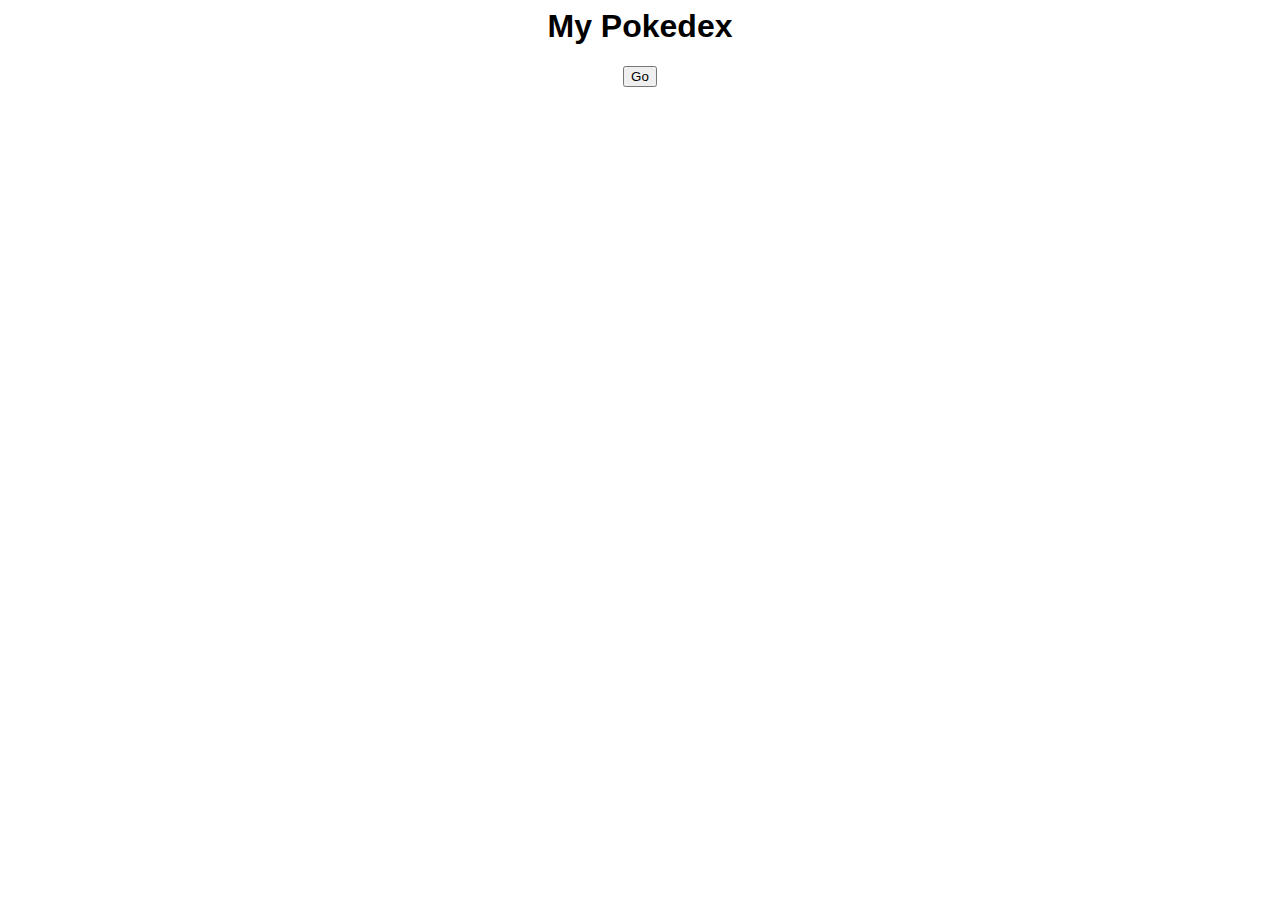
<file: index.html>
﻿<html>
<head>
    <title>Index</title>
    <meta charset="UTF-8">
    <script src="https://ajax.googleapis.com/ajax/libs/jquery/3.2.1/jquery.min.js"></script>
    <script>
        $(document).ready(function () {
            var min = Math.ceil(1);
            var max = Math.floor(11);
            var rand = Math.floor(Math.random() * (max - min + 1)) + min;
            window.location.href = rand + "/index.html";
        });
    </script>
</head>
    <body>
    </body>
</html>
</file>
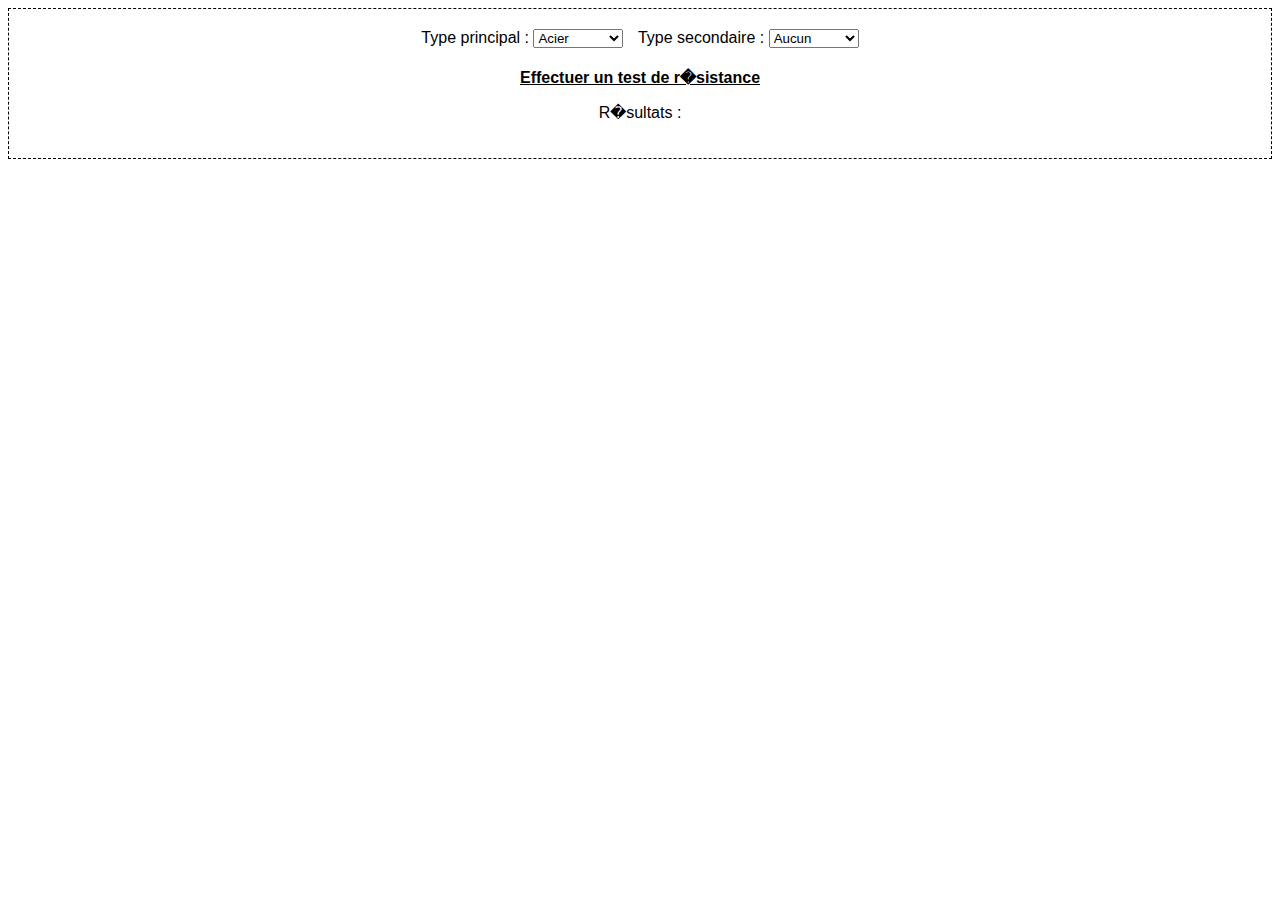
<file: 1/index.html>
<html>
<head>
    <title>Index</title>
    <link rel="stylesheet" type="text/css" href="base.css">
    <script src="https://ajax.googleapis.com/ajax/libs/jquery/3.2.1/jquery.min.js"></script>
    <script src="script.js"></script>
    <script>
        $(document).ready(function () {
            $("#testType").click(function () {
                $("#immunities").html("<h4>Immunit�s</h4>");
                $("#weaknesses").html("<h4>Faiblesses</h4>");
                $("#resistances").html("<h4>R�sistances</h4>");
                var primary = $("#primary-type").val();
                var secondary = $("#secondary-type").val();
                if (primary == secondary)
                    secondary = "Aucun";
                var res = new Object();
                res = def_res(res);

                $("#showPrincipal").html(primary + " / ");
                $("#showSecondary").html(secondary);
                res = calc_res(res, primary);
                if (secondary != "Aucun") {
                    res = calc_res(res, secondary);
                }
                write_res(res);
            });
        });
    </script>
</head>
<body>
    <!--<section id="title-div">
        <h1>My Pokedex</h1>
        <button id="import">Importer</button>
        <button id="export">Exporter</button>
        <button id="save">Sauvegarder (cookies)</button>
    </section>
    <form>
        <section class="add-div" id="generalInformations">
            <section class="add-div-div" id="add-name-div">
                <span>Nom : </span><input>
            </section>
            <section class="add-div-div" id="add-img-div">
                <span>Image : </span><input type="file">
            </section>
            <section class="add-div-div" id="add-desc-div">
                <span>Description du Pok�dex : </span><textarea></textarea>
            </section>
        </section>-->
        <section class="add-div" id="pokemonType">
            <section class="add-div-div" id="add-prim-type-div">
                <span>Type principal : </span>
                <select id="primary-type">
                    <option value="Acier">Acier</option>
                    <option value="Combat">Combat</option>
                    <option value="Dragon">Dragon</option>
                    <option value="Eau">Eau</option>
                    <option value="Electrik">Electrik</option>
                    <option value="F�e">F�e</option>
                    <option value="Feu">Feu</option>
                    <option value="Glace">Glace</option>
                    <option value="Insecte">Insecte</option>
                    <option value="Normal">Normal</option>
                    <option value="Plante">Plante</option>
                    <option value="Poison">Poison</option>
                    <option value="Psy">Psy</option>
                    <option value="Roche">Roche</option>
                    <option value="Sol">Sol</option>
                    <option value="Spectre">Spectre</option>
                    <option value="T�n�bres">T�n�bres</option>
                    <option value="Vol">Vol</option>
                </select>
            </section>
            <section class="add-div-div" id="add-sec-type-div">
                <span>Type secondaire : </span>
                <select id="secondary-type">
                    <option value="Aucun">Aucun</option>
                    <option value="Acier">Acier</option>
                    <option value="Combat">Combat</option>
                    <option value="Dragon">Dragon</option>
                    <option value="Eau">Eau</option>
                    <option value="Electrik">Electrik</option>
                    <option value="F�e">F�e</option>
                    <option value="Feu">Feu</option>
                    <option value="Glace">Glace</option>
                    <option value="Insecte">Insecte</option>
                    <option value="Normal">Normal</option>
                    <option value="Plante">Plante</option>
                    <option value="Poison">Poison</option>
                    <option value="Psy">Psy</option>
                    <option value="Roche">Roche</option>
                    <option value="Sol">Sol</option>
                    <option value="Spectre">Spectre</option>
                    <option value="T�n�bres">T�n�bres</option>
                    <option value="Vol">Vol</option>
                </select>
            </section>
            <section class="type-result-div">
                <span id="testType">Effectuer un test de r�sistance</span></>
                <p>R�sultats : <span id="showPrincipal"></span><span id="showSecondary"></span></p>
                <section id="typeResults">
                    <p id="immunities"></p>
                    <p id="resistances"></p>
                    <p id="weaknesses"></p>
                </section>
            </section>
        </section>
        <!--<section id="pokemonFamily" class="add-div">
            <section class="add-div-div" id="add-name-div">
                <section class="add-div-div" id="add-family-div">
                    <span>Famille : </span><input>
                </section>
                <section class="add-div-div" id="add-egg-div">
                    <span>Groupe d'oeuf : </span><input>
                </section>
                <section class="add-div-div" id="add-birth-foot-div">
                    <span>Nombre de pas : </span><input />
                </section>
                <section class="add-div-div" id="add-gender-div">
                    <span>Genre : </span>
                    <input type="radio" name="gender" id="no-gender" value="no-gender"/> No
                    <input type="radio" name="gender" id="yes-gender" value="yes-gender" /> Yes
                </section>
            </section>
        </section>
        <section id="pokemonMorphology" class="add-div">
            <section class="add-div-div" id="add-birth-foot-div">
                <span>Taille (m) : </span><input />
            </section>
            <section class="add-div-div" id="add-birth-foot-div">
                <span>Poids (kg) : </span><input />
            </section>
            <section class="add-div-div" id="add-body-img-div">
                <span>Corps : </span><input type="file">
            </section>
            <section class="add-div-div" id="add-footprint-div">
                <span>Empreinte : </span><input type="file">
            </section>
        </section>
        <section id="pokemonLevel" class="add-div">
            <section class="add-div-div" id="add-birth-foot-div">
                <span>Points d'efforts : </span><input />
                <select name="stats">
                    <option value="pv">PV</option>
                    <option value="atk">ATK</option>
                    <option value="satk">SATK</option>
                    <option value="def">DEF</option>
                    <option value="sdef">SDEF</option>
                    <option value="spe">SPE</option>
                </select>
            </section>
            <section class="add-div-div" id="add-birth-foot-div">
                <span>Exp�rience : </span><input />
            </section>
            <section class="add-div-div" id="add-body-img-div">
                <span>Exp�rience au niveau 100 : </span><input/>
            </section>
        </section>
        <section id="pokemonTalents" class="add-div">
            <section class="add-div-div" id="add-first-talent-div">
                <span>Talent n�1 : </span><input list="talent-1"/>
                <datalist id="talent-1">
                    <option value="Thick Fat">Isograisse</option>
                    <option value="Bullet Proof">Pare-Balles</option>
                    <option value="Intimidate">Intimidation</option>
                </datalist>
            </section>
            <section class="add-div-div" id="add-second-talent-div">
                <span>Talent n�2 : </span><input list="talent-2"/>
                <datalist id="talent-2">
                    <option value="Thick Fat">Isograisse</option>
                    <option value="Bullet Proof">Pare-Balles</option>
                    <option value="Intimidate">Intimidation</option>
                </datalist>
            </section>
            <section class="add-div-div" id="add-secret-talent-div">
                <span>Talent Secret : </span><input list="talent-secret"/>
                <datalist id="talent-secret">
                    <option value="Thick Fat">Isograisse</option>
                    <option value="Bullet Proof">Pare-Balles</option>
                    <option value="Intimidate">Intimidation</option>
                </datalist>
            </section>
        </section>
        <section id="pokemonPokedex" class="add-div">
            <section class="add-div-div" id="add-id-div">
                <span>Num�ro Pok�dex : </span><input>
            </section>
            <section class="add-div-div" id="add-id-div">
                <span>Couleur Pok�dex : </span><input list="colors">
                <datalist id="colors">
                    <option value="Black">Noir</option>
                    <option value="White">Blanc</option>
                    <option value="Red">Rouge</option>
                </datalist>
            </section>
            <section class="add-div-div" id="add-id-div">
                <span>Taux de capture : </span><input>
            </section>
        </section>
        <br />
        <input type="submit" />
    </form>-->
</body>
</html>
</file>
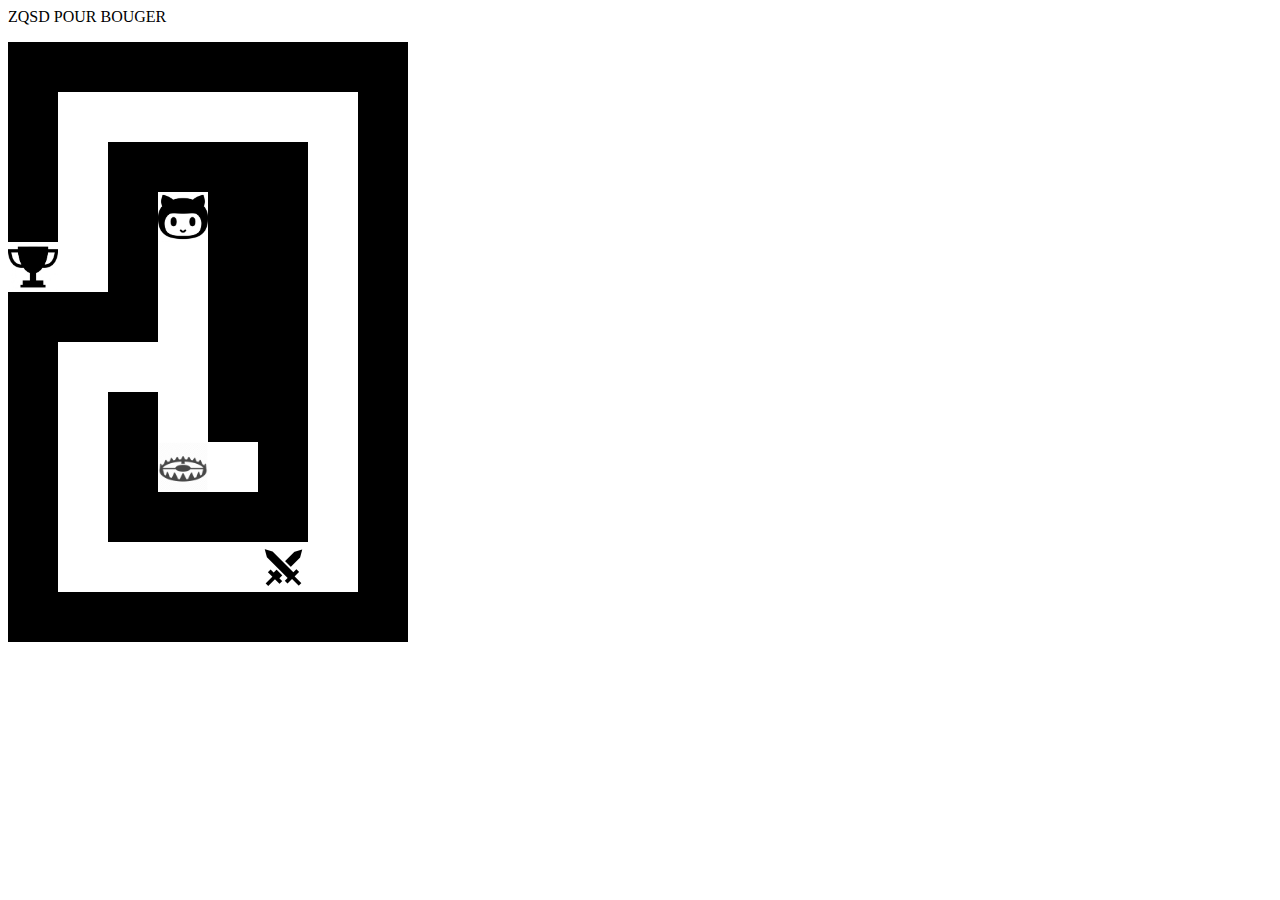
<file: 11/index.html>
<html>
<head>
    <title>Index</title>
    <link rel="stylesheet" type="text/css" href="base.css">
    <script src="https://ajax.googleapis.com/ajax/libs/jquery/3.2.1/jquery.min.js"></script>
    <script src="script.js"></script>
    <script>
        $(document).ready(function () {
            var player = new Player();
            print(player);
            init(player);
            $("body").keypress(function (event) {
                switch (event.key) {
                    case "z":
                        mv(player, event.key);
                        break;
                    case "q":
                        mv(player, event.key);
                        break;
                    case "s":
                        mv(player, event.key);
                        break;
                    case "d":;
                        mv(player, event.key);
                        break;
                    default:
                        print("Error");
                }
            });
        });
    </script>
</head>
<body>

</body>
</html>
</file>
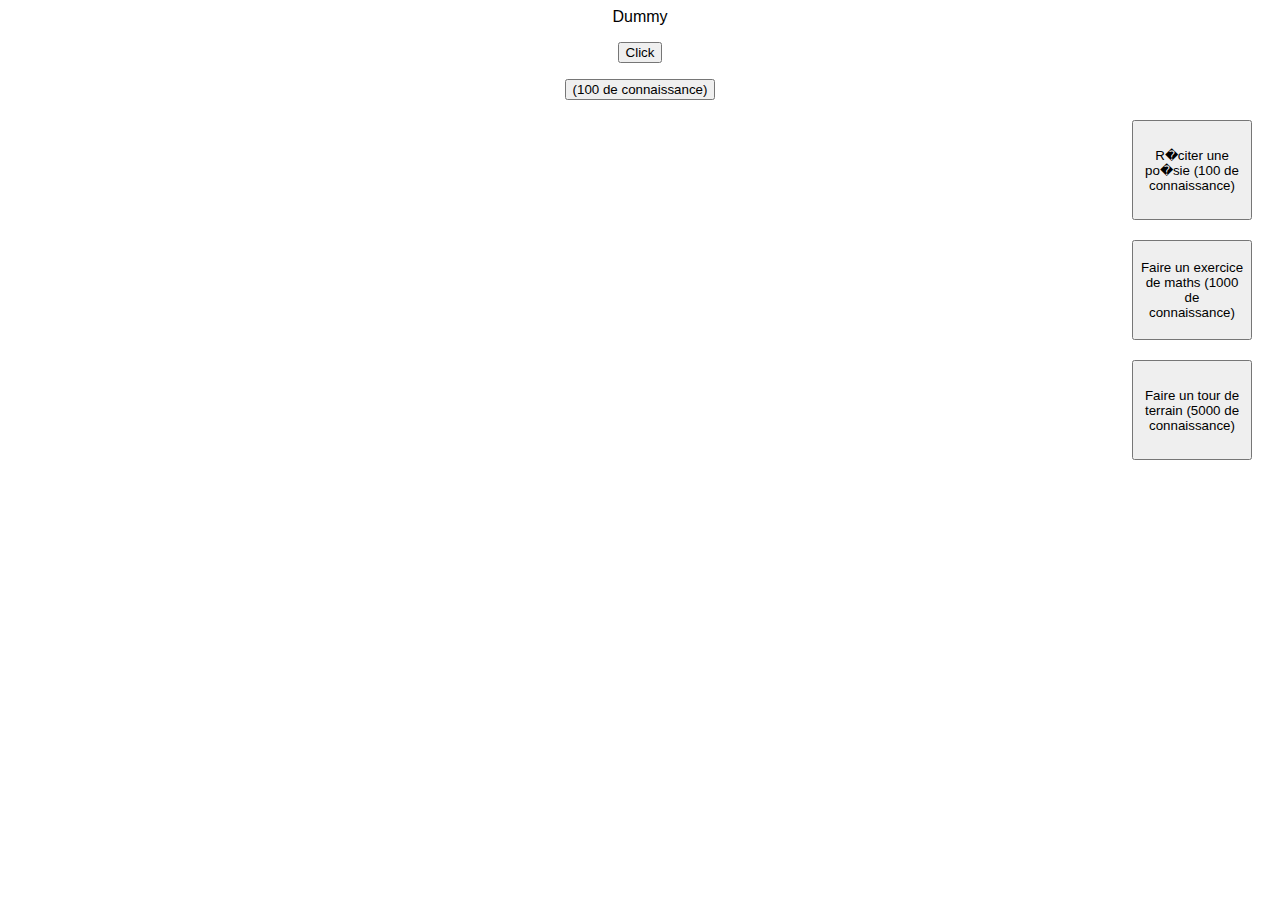
<file: 2/index.html>
<html>
<head>
    <title>Index</title>
    <link rel="stylesheet" type="text/css" href="base.css">
    <script src="https://ajax.googleapis.com/ajax/libs/jquery/3.2.1/jquery.min.js"></script>
    <script src="script.js"></script>
    <script>
        $(document).ready(function () {
            var P1 = new player("Dummy", 0, 1, 0);
            var poem = new shopItem("poem", 100, 1, 0);
            var mathExercise = new shopItem("mathExercise", 1000, 5, 0);
            var sport = new shopItem("sport", 5000, 20, 0);
            var shopArr = [
                poem,
                mathExercise,
                sport
            ];
            $("#nickname").html(P1.nick);
            window.setInterval(function () {
                dps(P1);
            }, 1000);
            $("#addScore").click(function () {
                click(P1)
            });
            $(".buyUpgrade").click(function () {
                buySomething(P1, this.id, shopArr);
            });
            $("#cheat").click(function () {
                clickCheat(P1)
            });
        });
    </script>
</head>
<body>
    <p id="nickname"></p>
    <button id="addScore">Click</button>
    <p id="score"></p>
    <button id="cheat">(100 de connaissance)</button>
    <section class="divBuyUpgrade">
        <button class="buyUpgrade" id="get-poem">R�citer une po�sie (<span id="cost-poem">100</span> de connaissance)</button>
    </section>
    <section class="divBuyUpgrade">
        <button class="buyUpgrade" id="get-mathExercise">Faire un exercice de maths (<span id="cost-mathExercise">1000</span> de connaissance)</button>
    </section>
    <section class="divBuyUpgrade">
        <button class="buyUpgrade" id="get-sport">Faire un tour de terrain (<span id="cost-sport">5000</span> de connaissance)</button>
    </section>
</body>
</html>
</file>
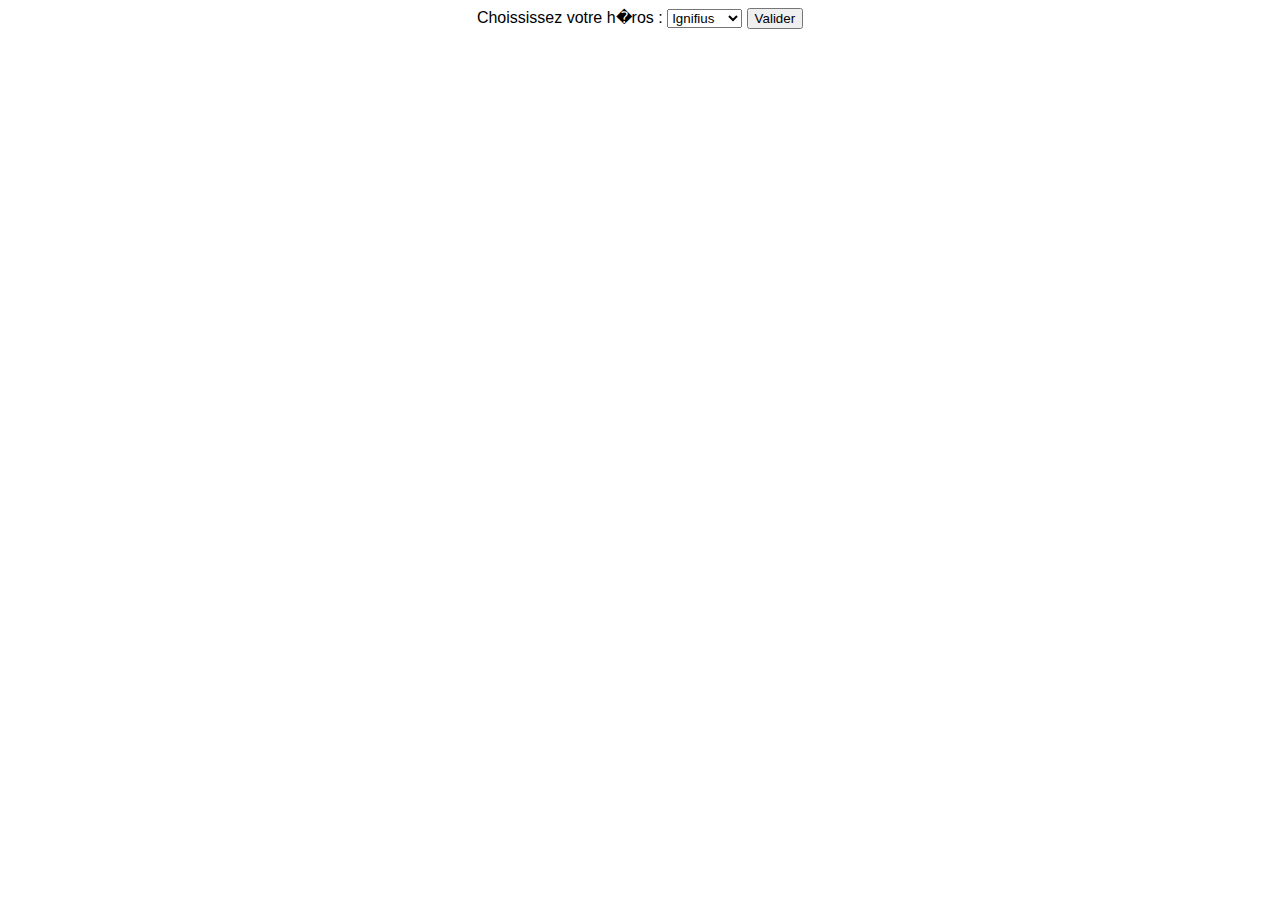
<file: 3/index.html>
<html>
<head>
    <title>Index</title>
    <link rel="stylesheet" type="text/css" href="base.css">
    <script src="https://ajax.googleapis.com/ajax/libs/jquery/3.2.1/jquery.min.js"></script>
    <script src="script.js"></script>
    <script>
        $(document).ready(function () {
            $("#heroChoiceButton").click(function () {
                var hero = $("#heroChoice").val();
                console.log(hero);
                var player = new Player(hero);
                console.log(player);
                initGame(player);
            });
        });
    </script>
</head>
<body>
    <form>
        Choississez votre h�ros : 
        <select id="heroChoice">
            <option value="Ignifius">Ignifius</option>
            <option value="Aquarius">Aquarius</option>
            <option value="Ga�a">Ga�a</option>
        </select>
        <button type="button" id="heroChoiceButton">Valider</button>
    </form>
</body>
</html>
</file>
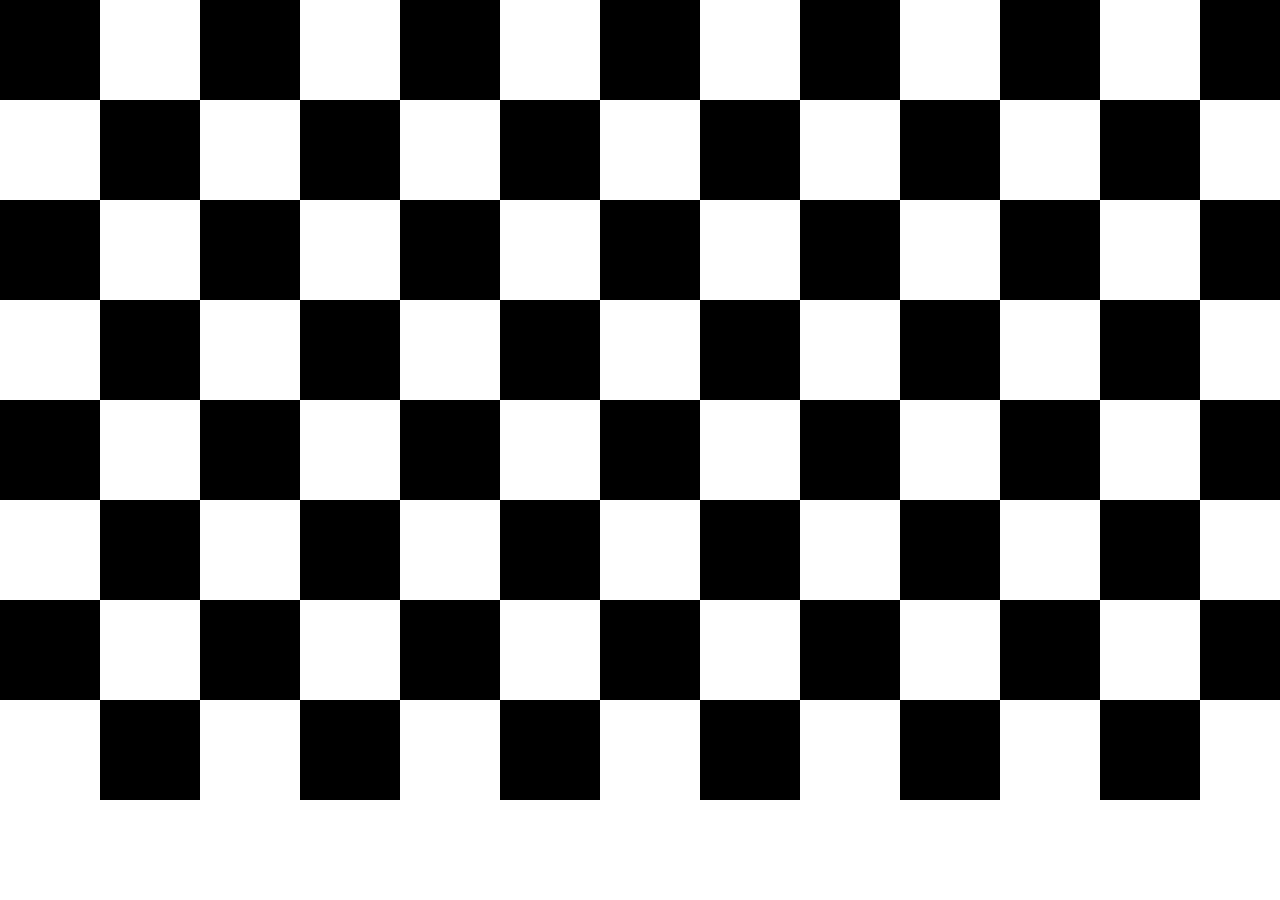
<file: 4/index.html>
<html>
<head>
    <title>Index</title>
    <link rel="stylesheet" type="text/css" href="base.css">
    <script src="https://ajax.googleapis.com/ajax/libs/jquery/3.2.1/jquery.min.js"></script>
    <script src="script.js"></script>
    <script>
        $(document).ready(function () {
            var arr = [[100, 100, 100, 100], [200, 200, 200, 200], [300, 300, 300, 300], [400, 400, 400, 400], [500, 500, 500, 500], [600, 600, 600, 600]];
            var arr2 = [0, 0];
            main(0, arr, arr2, 3);
        });
    </script>
</head>
<body>

</body>
</html>
</file>
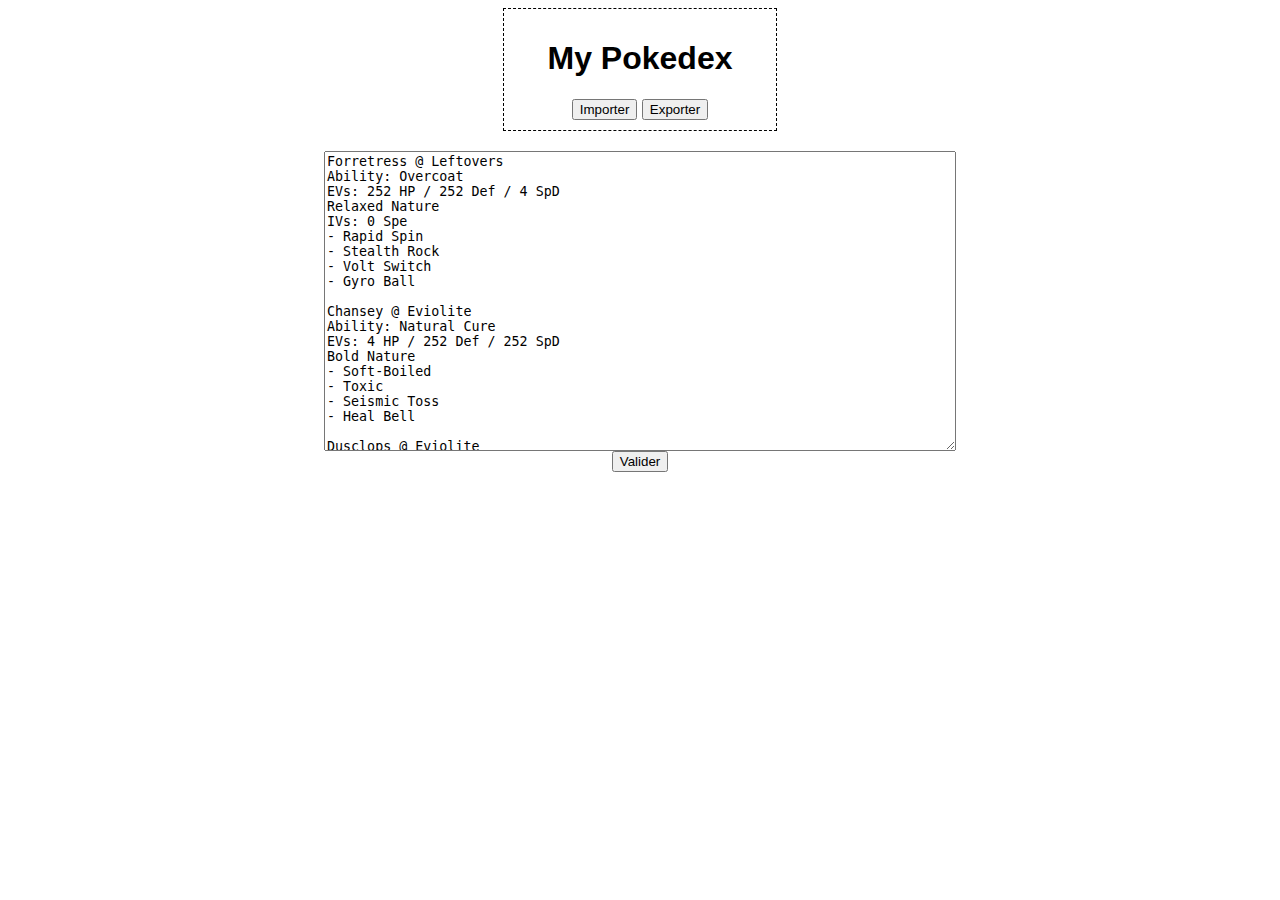
<file: 5/index.html>
<html>
<head>
    <title>Index</title>
    <link rel="stylesheet" type="text/css" href="base.css">
    <script src="https://ajax.googleapis.com/ajax/libs/jquery/3.2.1/jquery.min.js"></script>
    <script src="script.js"></script>
    <script>
        $(document).ready(function () {
            function calc(types_arr) {
                $("#immunities").html("<h4>Immunit�s</h4>");
                $("#weaknesses").html("<h4>Faiblesses</h4>");
                $("#resistances").html("<h4>R�sistances</h4>");
                var primary = types_arr[0];
                if (types_arr.length === 2)
                {
                    var secondary = types_arr[1];
                }
                var res = new Object();
                res = def_res(res);
                res = calc_res(res, primary);
                if (types_arr.length === 2) {
                    res = calc_res(res, secondary);
                }
                write_res(res);
            };
        });
    </script>
</head>
    <body>
        <section id="title-div">
            <h1>My Pokedex</h1>
            <button id="import">Importer</button>
            <button id="export">Exporter</button>
        </section>
        <form id="form" method="post">
            <textarea title="Pokemon Team" id="pokemonTeam">Forretress @ Leftovers 
Ability: Overcoat 
EVs: 252 HP / 252 Def / 4 SpD 
Relaxed Nature 
IVs: 0 Spe 
- Rapid Spin 
- Stealth Rock 
- Volt Switch 
- Gyro Ball 

Chansey @ Eviolite 
Ability: Natural Cure 
EVs: 4 HP / 252 Def / 252 SpD 
Bold Nature 
- Soft-Boiled 
- Toxic 
- Seismic Toss 
- Heal Bell 

Dusclops @ Eviolite 
Ability: Pressure 
EVs: 252 HP / 124 Def / 132 SpA 
Bold Nature 
IVs: 0 Atk 
- Calm Mind 
- Rest 
- Will-O-Wisp 
- Shadow Ball 

Dragonite @ Lum Berry 
Ability: Multiscale 
EVs: 252 Atk / 4 Def / 252 Spe 
Adamant Nature 
- Dragon Dance 
- Outrage 
- Extreme Speed 
- Earthquake 
 </textarea>
            <br />
            <button type="button" id="submit" onclick="display()">Valider</button>
        </form>
        <section id="display">

        </section>
    </body>
</html>
</file>
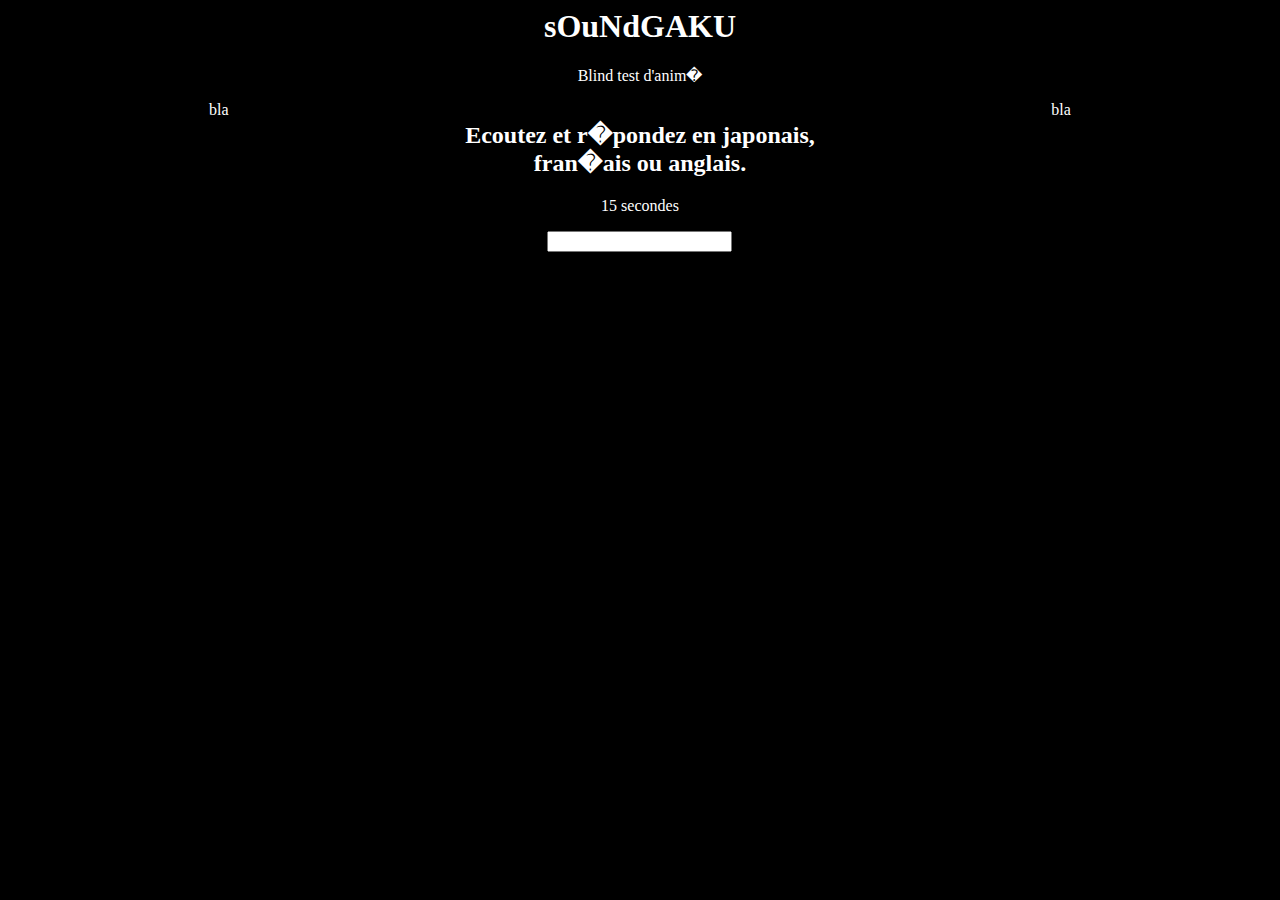
<file: 6/index.html>
<html>
<head>
    <title>Index</title>
    <link rel="stylesheet" type="text/css" href="base.css">
    <script src="https://ajax.googleapis.com/ajax/libs/jquery/3.2.1/jquery.min.js"></script>
    <script src="script.js"></script>
    <script>
        $(document).ready(function () {

        });
    </script>
</head>
    <body>
        <h1>sOuNdGAKU</h1>
        <p>Blind test d'anim�</p>
        <section id="left-div">bla</section>
        <section id="middle-div">
            <!--<section id="answer">
                <img id="answer-image" src="t�l�chargement.jpg" />
                <p id="answer-text">Pride no Panda</p>
            </section>-->
            <section id="answer">
                <h2>Ecoutez et r�pondez en japonais, fran�ais ou anglais.</h2>
                <p>15 secondes</p>
                <form>
                    <input id="answered"/>
                </form>
            </section>
        </section>
        <section id="right-div">bla</section>
    </body>
</html>
</file>
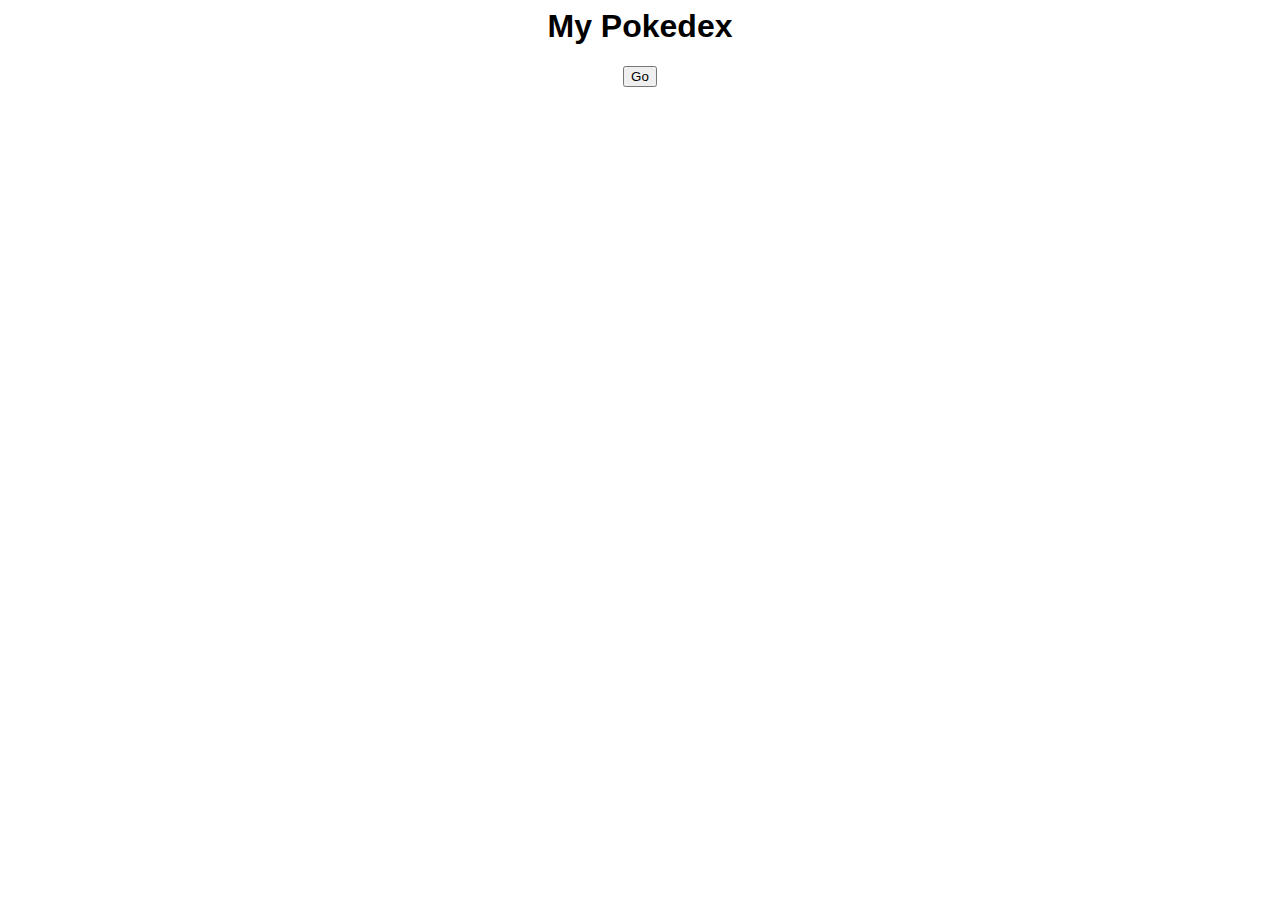
<file: 7/index.html>
<html>
<head>
    <title>Index</title>
    <link rel="stylesheet" type="text/css" href="base.css">
    <script src="https://ajax.googleapis.com/ajax/libs/jquery/3.2.1/jquery.min.js"></script>
    <script src="script.js"></script>
    <script>
        $(document).ready(function () {

        });
    </script>
</head>
    <body>
        <section id="title-div">
            <h1>My Pokedex</h1>
        </section>
        <button type="button" id="submit" onclick="display()">Go</button>
    </body>
</html>
</file>
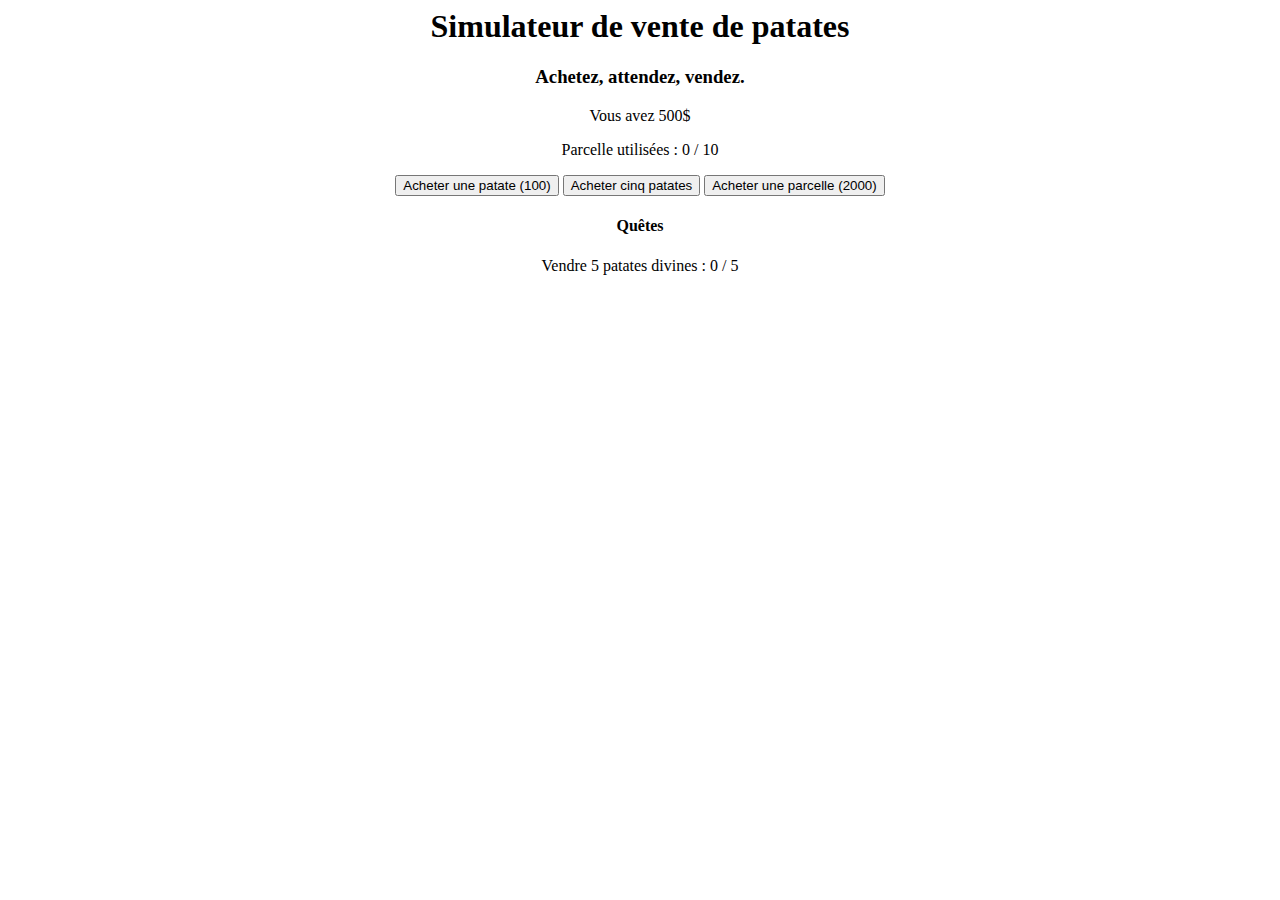
<file: 9/index.html>
﻿<html>
<head>
    <title>Index</title>
    <meta charset="UTF-8">
    <link rel="stylesheet" type="text/css" href="base.css">
    <link rel="icon" type="image/png" href="patate.png">
    <script src="https://ajax.googleapis.com/ajax/libs/jquery/3.2.1/jquery.min.js"></script>
    <script src="script.js"></script>
    <script>
        $(document).ready(function () {
            var player = new Player("Dummy");
            createAchievements(player);
            addQuest(player, "Vendre 5 patates divines", '<button id="buyDivPotatoe">Acheter une patate divine (5000)</button>', 5);
            display(player);

            setInterval(function () {
                grow(player);
                quest(player);
                display(player);
            }, 1000);

            $("#add1000").click(function () {
                addMoney(1000, player);
            });

            $("#buttons").on('click', "#buy1Potatoe", function () {
                buyPotatoes(1, player, -1);
            });

            $("#buttons").on('click', "#buy2Potatoes", function () {
                buyPotatoes(5, player, -1);
            });

            $("#buttons").on('click', "#buyDivPotatoe", function () {
                buyPotatoes(1, player, 3);
            });

            $("#buttons").on('click', "#buySpot", function () {
                buySpot(player);
            });

            $("#vegetables").on('click', ".sellPotatoe", function () {
                sellPotatoe(this.id, player);
            });
        });
    </script>
</head>
    <body>
        <h1>Simulateur de vente de patates</h1>
        <h3>Achetez, attendez, vendez.</h3>
        <section id="money"></section>
        <!--<button id="add1000">Cheat</button>-->
        <section id="buttons">
            <button id="buy1Potatoe">Acheter une patate (100)</button>
            <button id="buy2Potatoes">Acheter cinq patates</button>
            <button id="buySpot">Acheter une parcelle (2000)</button>
        </section>
        <h4>Quêtes</h4>
        <section id="quests">
        </section>
        <section id="vegetables"></section>
    </body>
</html>
</file>
<file: 1/base.css>
body {
  text-align : center;
  font-family: Arial; 
}

#title-div {
  border: 1px dashed black;
  padding: 10px;
  width : 20%;
  margin : auto;
  margin-bottom: 20px;
}

.add-div {
  border: 1px dashed black;
  padding: 20px;
  margin-bottom: 1px;
}

.add-div-div {
  display: inline-block;
  margin : 0 5px 0 5px;
}

.type-result-div {
    margin-top: 20px;
}

.type-result-div-div {
    display: inline-block;
    margin : 5px;
}

#testType {
    font-weight : bold;
    text-decoration : underline;
}

#testType:hover {
    font-size : 17px;
}

#immunities h4 {
    font-weight : bold;
}

#weaknesses h4 {
    color : red;
}

#resistances h4 {
    color : green;
}
</file>
<file: 11/base.css>
.span {
    text-align:center;
    width:50px;
    height:50px;
    display:inline-block;
    margin:0;
}

.full {
    background-color:black;
}

.char {
    background-image: url("github-character.jpg");
    background-size: 50px 50px;
}

.win {
    background-image: url("trophee.jpg");
    background-size: 50px 50px;
}

.sword {
    background-image: url("swords.png");
    background-size: 50px 50px;
}

.trap {
    background-image: url("trap.png");
    background-size: 50px 50px;
}
</file>
<file: 2/base.css>
body {
  text-align : center;
  font-family: Arial; 
}

.divBuyUpgrade {
    text-align: right;
    margin: 20px;
}

.divBuyUpgrade button {
    width : 120px;
    height : 100px;
}
</file>
<file: 3/base.css>
body {
  text-align : center;
  font-family: Arial; 
}
</file>
<file: 4/base.css>
body {
  text-align : center;
  font-family: Arial; 
}

.Loz {
    position: absolute;
    width: 5px;
    height: 5px;
    background-color : burlywood;
}

.redSquare, .blueSquare, .greenSquare, .violetSquare, .whiteSquare {
    position: absolute;
    width: 10px;
    height: 10px;
}

.redSquare {
    background-color: red;
}

.blueSquare {
    background-color: dodgerblue;
}

.greenSquare {
    background-color: forestgreen;
}

.violetSquare {
    background-color: purple;
}

.whiteSquare {
    background-color: whitesmoke;
}

.tile {
    position: absolute;
    width: 100px;
    height: 100px;
    background-color: black;
}
</file>
<file: 5/base.css>
body {
  text-align : center;
  font-family: Arial; 
}

#title-div {
  border: 1px dashed black;
  padding: 10px;
  width : 20%;
  margin : auto;
  margin-bottom: 20px;
}

.add-div {
  border: 1px dashed black;
  padding: 20px;
  margin-bottom: 1px;
}

.add-div-div {
  display: inline-block;
  margin : 0 5px 0 5px;
}

.type-result-div {
    margin-top: 20px;
}

.type-result-div-div {
    display: inline-block;
    margin : 5px;
}

#testType {
    font-weight : bold;
    text-decoration : underline;
}

#testType:hover {
    font-size : 17px;
}

#immunities h4 {
    font-weight : bold;
}

#weaknesses h4 {
    color : red;
}

#resistances h4 {
    color : green;
}

#pokemonTeam {
    width:50%;
    height:300px;
}
</file>
<file: 6/base.css>
body {
  text-align : center;
  background-color: black;
  color: white;
  font-family:'Comic Sans MS';
}

#left-div, #middle-div, #right-div {
    display:inline-block;
    width: 33%;
    height:500px;
    vertical-align:text-top;
}

#answer {
    width:100%;
    margin:auto;
}

#answer-image {
    width:100%;
}

#answer-text {
    font-size:30px;
}
</file>
<file: 7/base.css>
body {
  text-align : center;
  font-family: Arial; 
}
</file>
<file: 9/base.css>
body {
  text-align : center;
  font-family: 'Comic Sans MS';
  margin-left:20%;
  margin-right:20%;
}

.div {
    margin: 5px;
    width:100px;
    height:100px;
    display:inline-flex;
    border: 5px solid black;
}

#money {
    margin:10px;
}

.div img {
    width: 20px;
    height: 20px;
}

.sellPotatoe {
    font-weight: bold;
    text-align: center;
    margin: 5px;
    width: 100px;
    height: 100px;
    display: inline-flex;
}

.sellPotatoe:hover {
    text-decoration:underline;
}

#vegetables {
    margin-top:20px;
}
</file>
